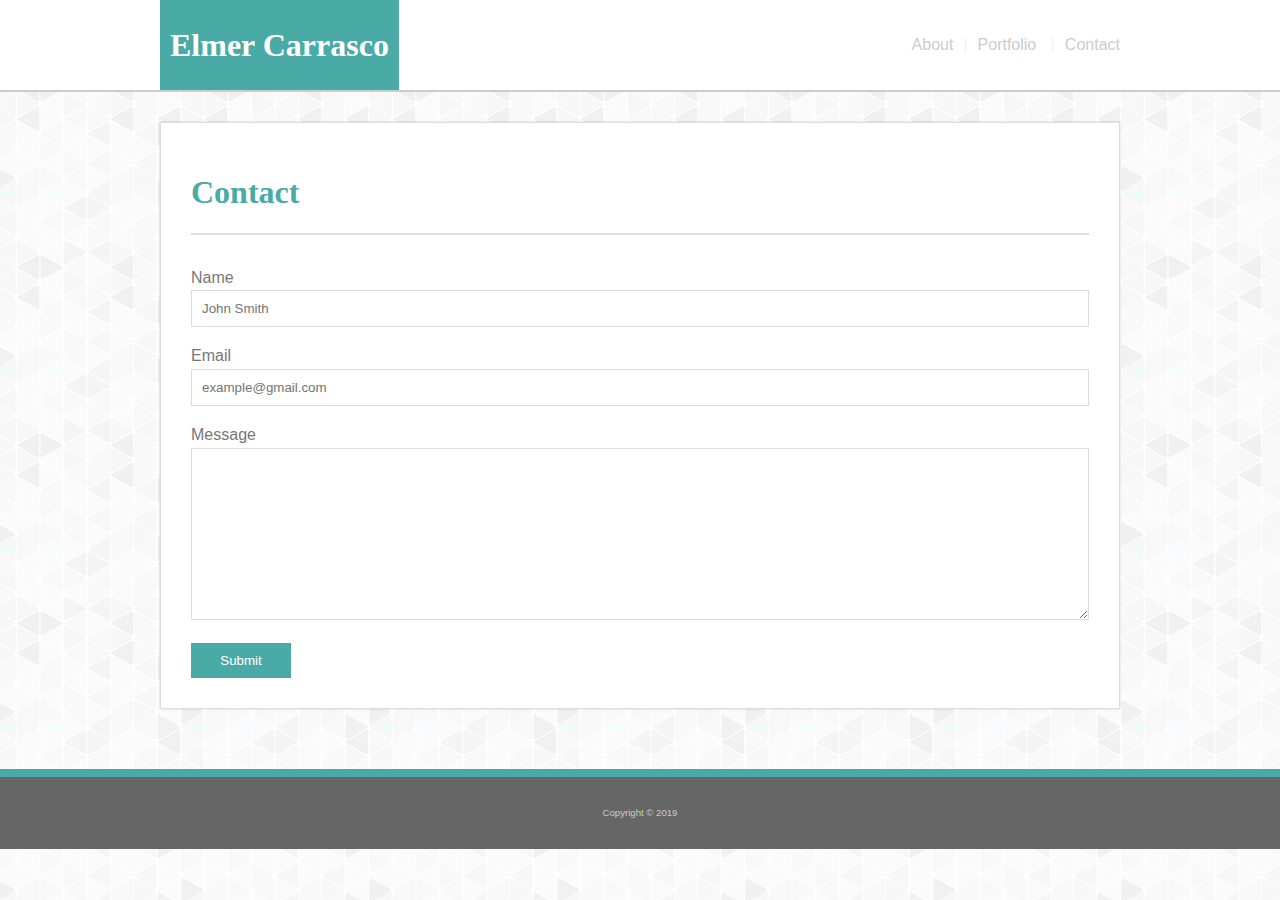
<file: contact.html>
<!DOCTYPE html>
<html lang="en">

<head>
    <meta charset="UTF-8" />
    <meta name="viewport" content="width=device-width, initial-scale=1.0" />
    <meta http-equiv="X-UA-Compatible" content="ie=edge" />
    <title>Contact - Elmer Carrasco</title>
    <link rel="stylesheet" href="assets/css/style.css" />
</head>

<body>
    <header>
        <nav>
            <a href="index.html">
                <h1>Elmer Carrasco</h1>
            </a>
            <ul>
                <li><a href="index.html">About<span>|</span></a></li>
                <li><a href="portfolio.html">Portfolio <span>|</span></a></li>
                <li><a href="contact.html">Contact</a></li>
            </ul>
        </nav>
    </header>

    <article>
        <h1>Contact</h1>
        <hr />
        <div class="inside-content">
            <form action="#" method="POST">

                <p>
                    <label for="contact_name">Name</label><br>
                    <input type="text" name="name" id="contact_name" placeholder="John Smith"><br>
                </p>
                <p>
                    <label for="contact_email">Email</label><br>
                    <input type="email" name="name" id="contact_email" placeholder="example@gmail.com">
                </p>
                <p>
                    <label for="contact_message">Message</label><br>
                    <textarea name="message" id="contact_message" cols="30" rows="10"></textarea>
                </p>
                <input type="submit" value="Submit">
            </form>
        </div>
    </article>

    <footer>
        <p>Copyright &copy; 2019</p>
    </footer>
</body>

</html>
</file>
<file: assets/css/style.css>
* {
	box-sizing: border-box;
}

body {
	margin: 0;
	font-family: "Arial", "Helvetica Neue", Helvetica, sans-serif;
	background: url("../images/background_pattern.png");
	overflow: auto;
	min-width: 960px;
}

header {
	width: 100%;
	height: 90px;
	background-color: #fff;
	border-bottom: 2px solid #ccc;
	box-sizing: content-box;
}

header nav {
	width: 960px;
	margin: 0 auto;
	height: inherit;
}

header nav h1 {
	font-family: "Georgia", Times, Times New Roman, serif;
	color: #fff;
	background-color: #4aaaa5;
	float: left;
	margin: 0;
	height: inherit;
	text-align: center;
	line-height: 90px;
	padding: 0 10px;
}

nav ul {
	list-style: none;
	float: right;
	height: 90px;
	margin: 0;
	padding: 0;
}

nav ul li {
	float: left;
	font-size: 16px;
	line-height: 90px;
}

nav ul li span {
	margin: 0 10px;
	color: #f2f2f2;
}

a:link {
	color: #ccc;
	text-decoration: none;
}

a:visited {
	color: #ccc;
}

li a:hover {
	color: #4aaaa5;
}

article {
	background-color: #fff;
	border: 1px solid #ddd;
	padding: 30px;
	width: 960px;
	margin: 30px auto 60px;
	box-shadow: 0 0 2px rgba(0, 0, 0, 0.2);
}

article h1 {
	font-family: "Georgia", Times, Times New Roman, serif;
	color: #4aaaa5;
}

article hr {
	background-color: #ddd;
	border: 1px solid #ddd;
}

.inside-content {
	margin-top: 30px;
	overflow: hidden;
}

#profile_photo {
	float: left;
	margin-right: 30px;
	border-radius: 10px;
	width: 200px;
	height: 170px;
}

.inside-content p {
	margin-top: 0;
	line-height: 1.6;
	color: #777;
}

.inside-content figure {
	position: relative;
	width: 250px;
	float: left;
	margin-right: 40px;
}

.portfolio_thumbnails {
	width: 250px;
	height: 200px;
}

figure::after {
	content: "Coming Soon";
	position: absolute;
	bottom: 100%;
	left: 0;
	right: 0;
	background-color: #008cba;
	overflow: hidden;
	width: 100%;
	height: 0;
	transition: 0.5s ease;
	text-align: center;
	line-height: 200px;
	opacity: 0.9;
	color: white;
	font-weight: 700;
}

figure:hover::after {
	bottom: 0;
	height: 100%;
}

figcaption {
	font-family: "Georgia", Times, Times New Roman, serif;
	position: absolute;
	bottom: 20px;
	width: 100%;
	text-align: center;
	background-color: #4aaaa5;
	padding: 10px;
	color: white;
}

input,
textarea {
	width: 100%;
	border: 1px solid #ddd;
	padding: 10px;
}

input[type="submit"] {
	background-color: #4aaaa5;
	color: #fff;
	padding: 10px;
	width: 100px;
	border: none;
}

footer {
	background-color: #666666;
	width: 100%;
	text-align: center;
	border-top: 8px solid #4aaaa5;
	font-size: 0.6em;
	color: #ccc;
	padding: 20px 0;
	height: 80px;
}

.content-wrapper {
	min-height: calc(100vh - 70px);
}
</file>
